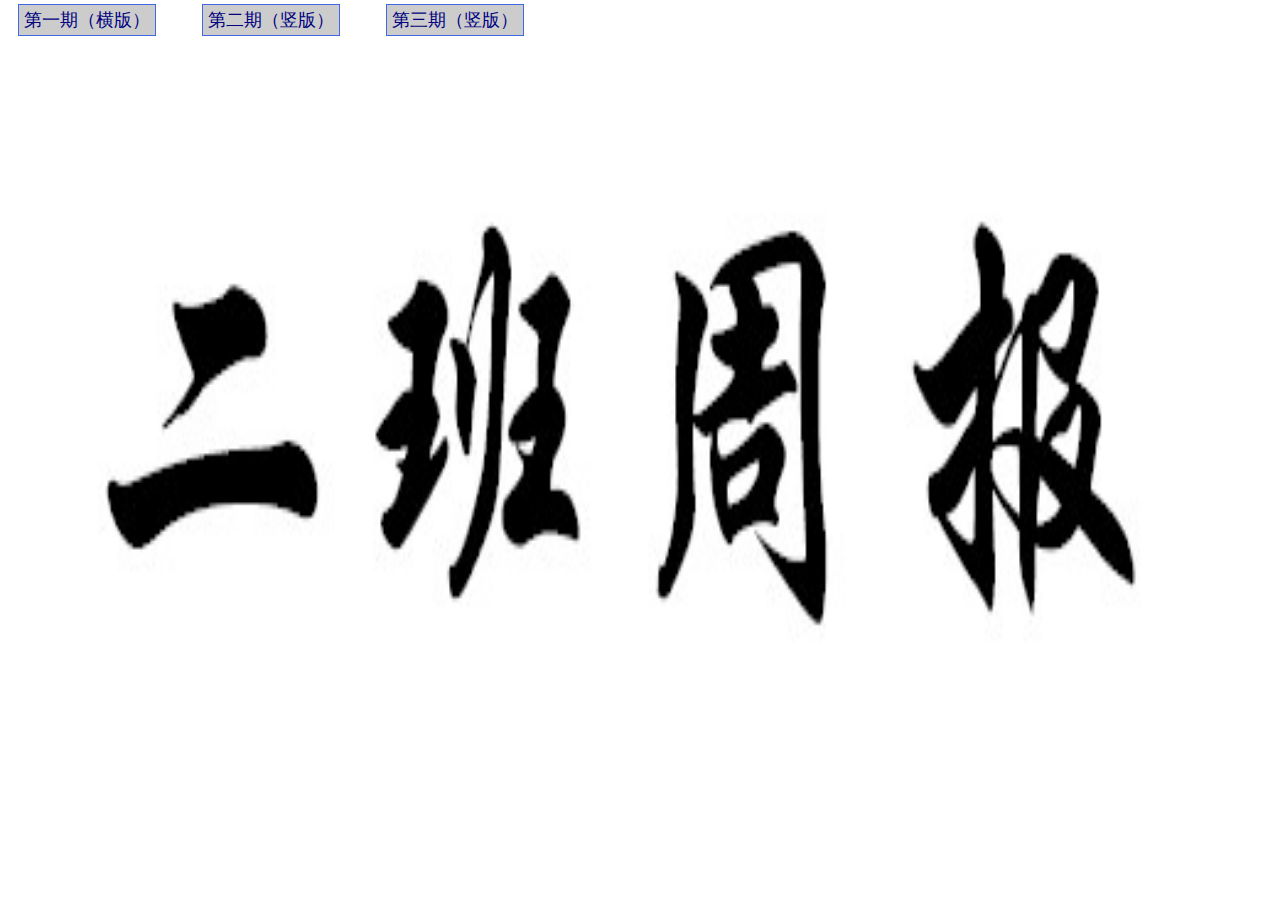
<file: index.html>
<!DOCTYPE html>
<html>
<head>
<meta charset="utf-8">
<meta name="description" content="二班周报是一个班级中的报纸，她曾被学生举报，被老师检举，但她还是活了下来">
<title>二班周报</title>
<link rel="stylesheet" type="text/css" href="style.css">
<!--调用MDUI开始-->
<!--应加速网页要求取消调用MDUI-->
<!--调用MDUI结束-->
</head>
<body background="./pic/background.jpg">
<noscript>您的浏览器尚未打开JavaScript功能或浏览器过旧。请打开”启用JavaScipt“，如果该选项已打开或您不清楚这个开关，请更换/更新浏览器。<br />我们推荐使用<a href="https://firefox.com.cn">Firefox</a>或<a href="https://www.google.cn/chrome/index.html">Chrome</a>浏览器。</noscript>
<a href="./二班周报第一期.html">第一期（横版）</a>
&nbsp &nbsp &nbsp &nbsp
<a href="./二班周报第二期.html">第二期（竖版）</a>
&nbsp &nbsp &nbsp &nbsp
<a href="./二班周报第三期.html">第三期（竖版）</a>
</body>
</html>
</file>
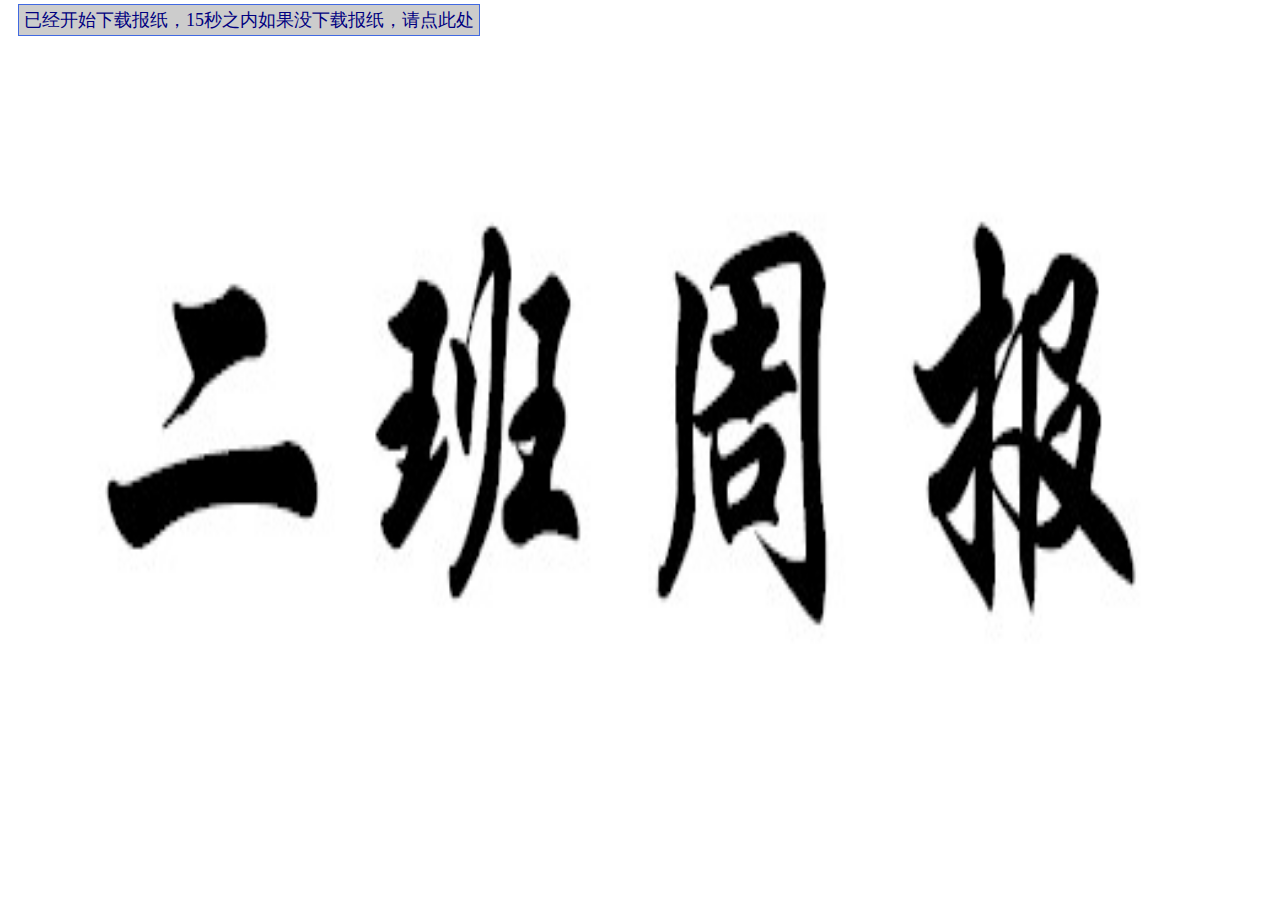
<file: 二班周报第一期.html>
<!DOCTYPE html>
<html>
<head>
<meta charset="utf-8">
<title>二班周报</title>
<link rel="stylesheet" type="text/css" href="style.css">
</head>
<body background="./pic/background.jpg">
<a href="./pic/第一期.pub">已经开始下载报纸，15秒之内如果没下载报纸，请点此处</a>
</body>
</html>
</file>
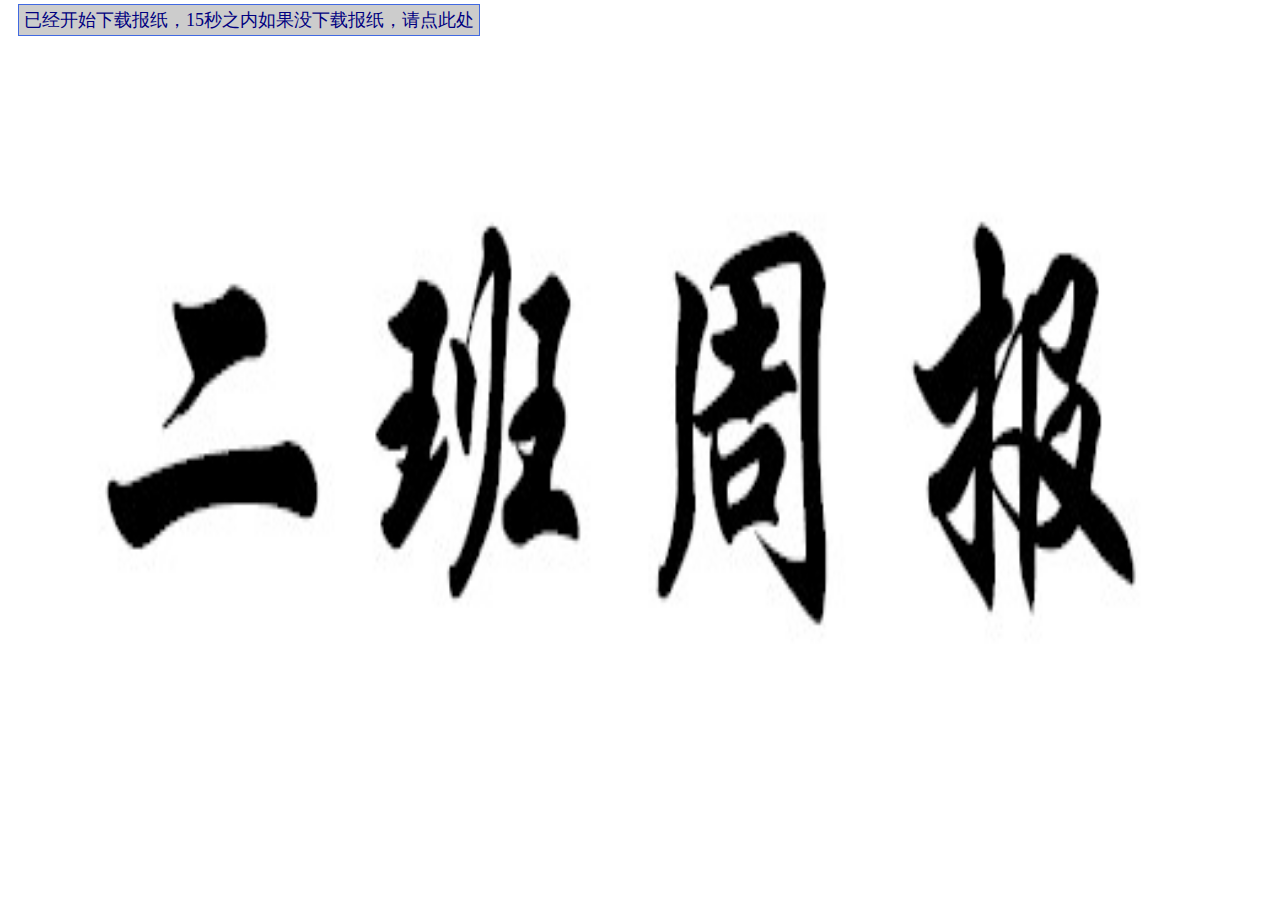
<file: 二班周报第三期.html>
<!DOCTYPE html>
<html>
<head>
<meta charset="utf-8">
<title>二班周报</title>
<link rel="stylesheet" type="text/css" href="style.css">
</head>
<body background="./pic/background.jpg">
<a href="./pic/第三期 - 免费.pub">已经开始下载报纸，15秒之内如果没下载报纸，请点此处</a>
</body>
</html>
</file>
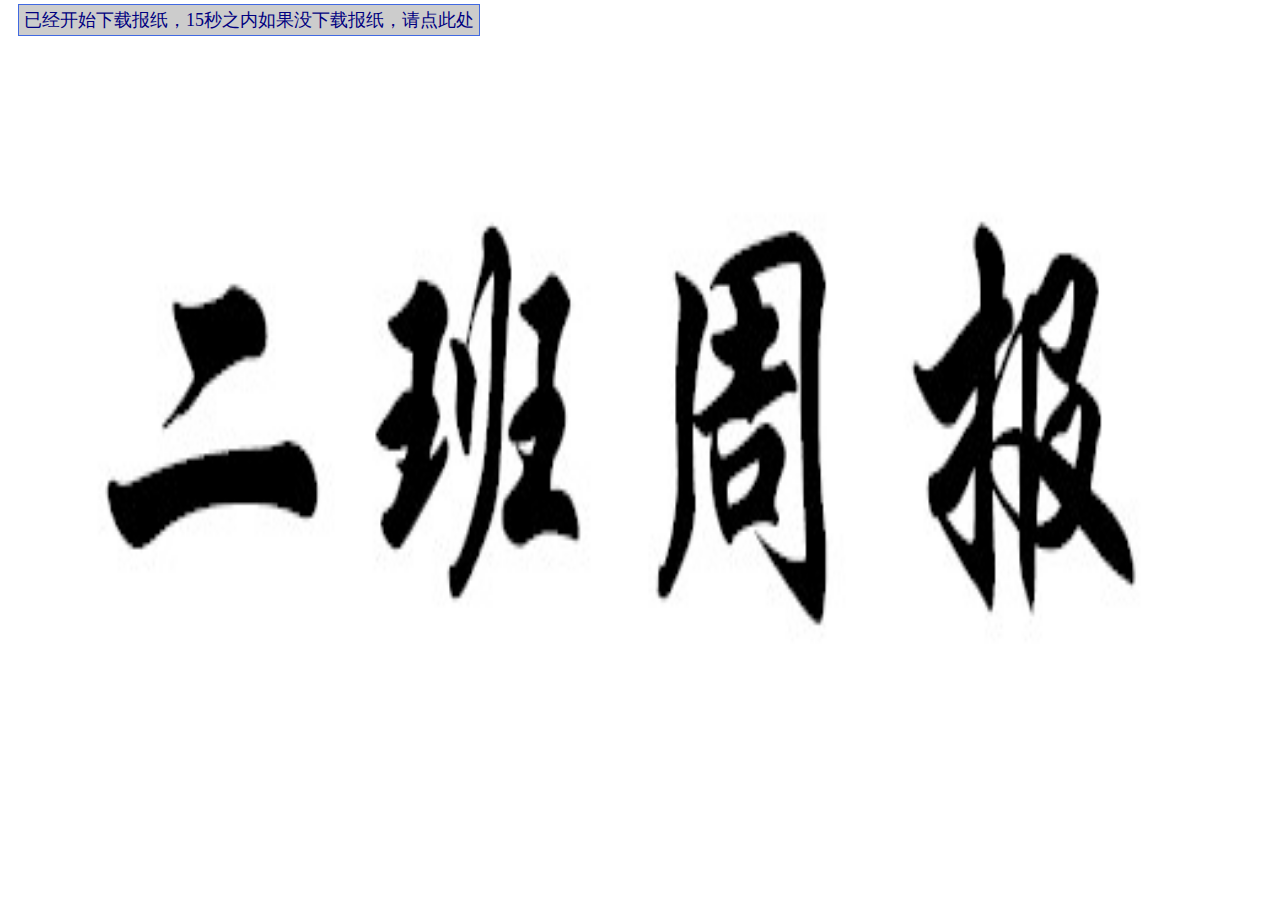
<file: 二班周报第二期.html>
<!DOCTYPE html>
<html>
<head>
<meta charset="utf-8">
<title>二班周报</title>
<link rel="stylesheet" type="text/css" href="style.css">
</head>
<body background="./pic/background.jpg">
<a href="./pic/第二期.pub">已经开始下载报纸，15秒之内如果没下载报纸，请点此处</a>
</body>
</html>
</file>
<file: style.css>
body {
background-repeat:no-repeat;
background-size:100% 100%;
background-attachment: fixed;
}
a {
text-decoration: none;
}
a:link {
font-size: 18px;
border: 1px solid #4169E1;
padding: 5px;
margin-left: 10px;
background: #ccc;
color: #000080;
}
a:visited {
background: #AFEEEE;
border: 1px solid #B0C4DE;
color: 	#00008B;
}
a:hover {
background: #9c6ae1;
border: 1px solid #87CEFA;
color: #0000CD;
}
a:active {
background: #008B8B;
border: 1px solid #5F9EA0;
color: 	#6A5ACD;
}
</file>
